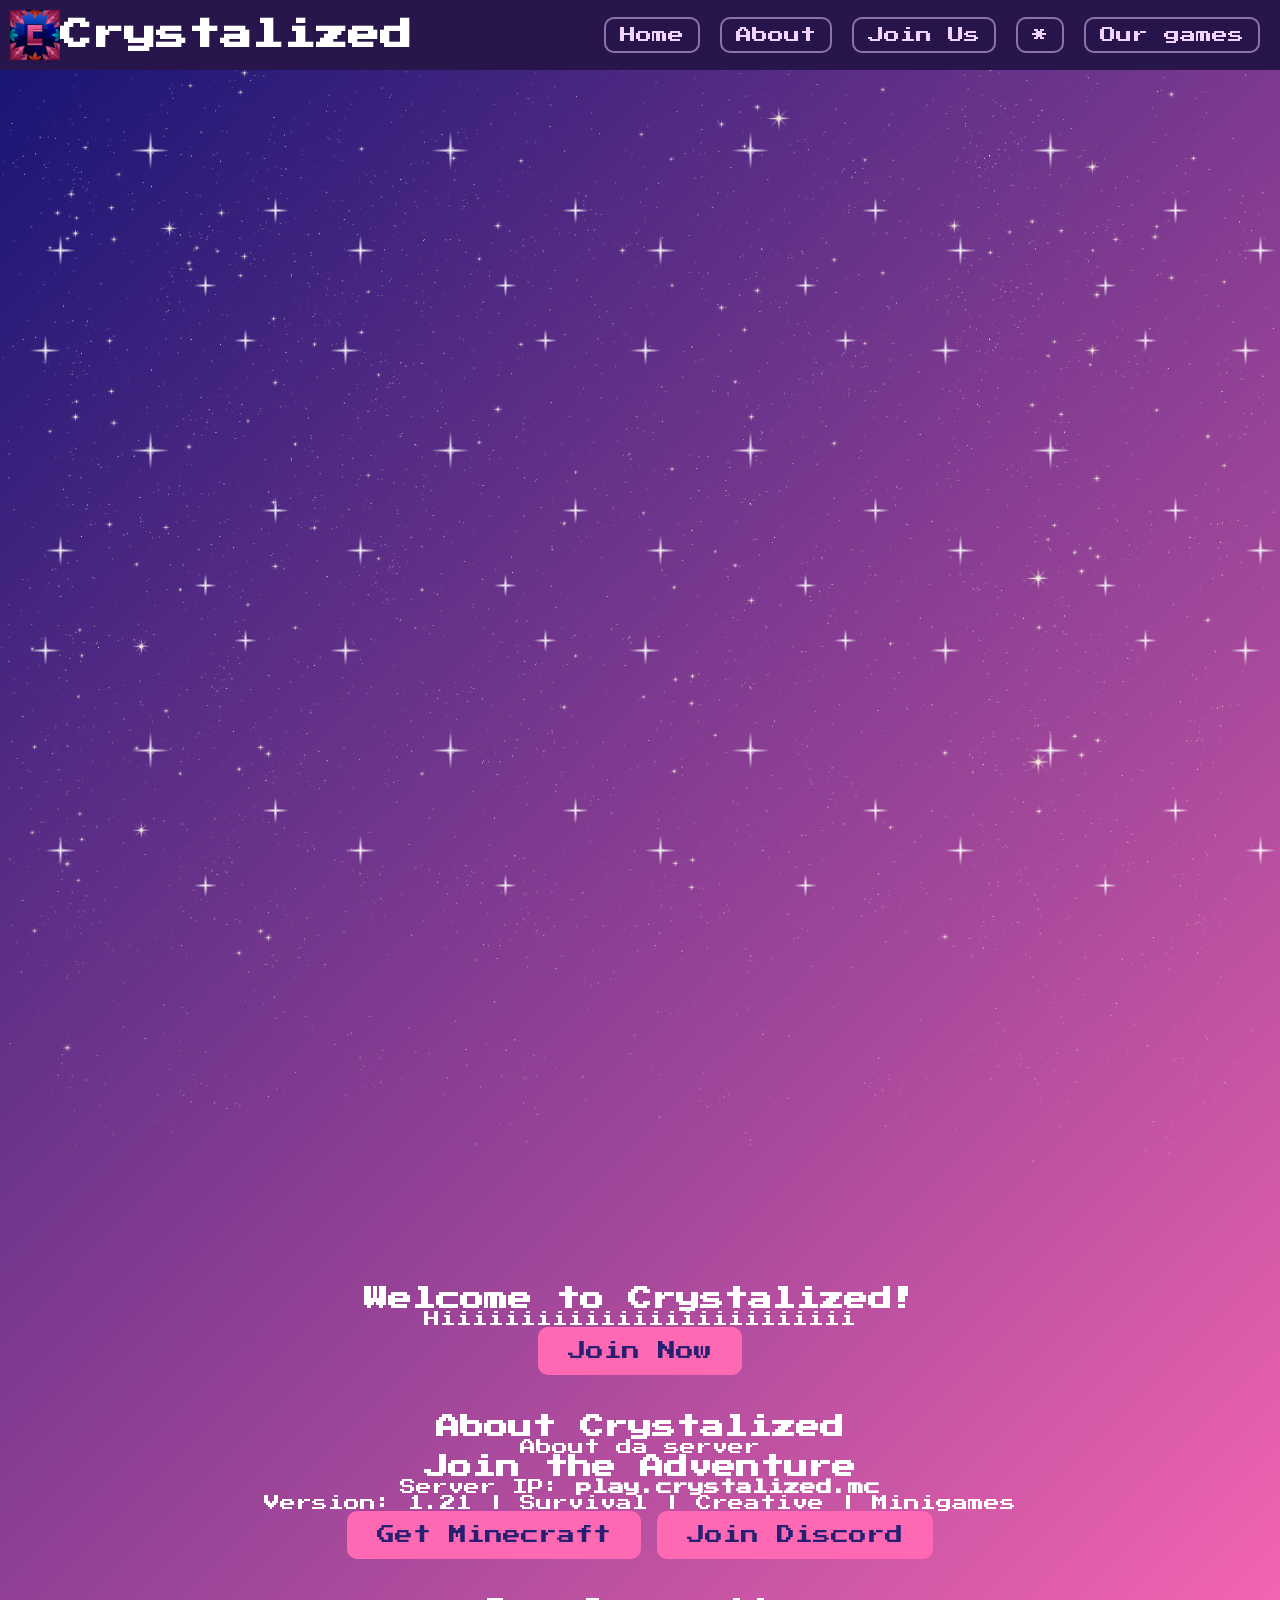
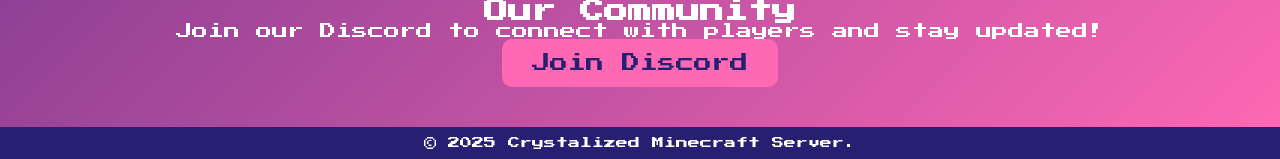
<file: 1zmA3KL.html>
<!DOCTYPE html>
<html lang="en">
<head>
    <meta charset="UTF-8">
    <meta name="viewport" content="width=device-width, initial-scale=1.0">
    <title>Crystalized - Minecraft Server</title>
    <link rel="stylesheet" href="website.css">
    <link href="https://fonts.googleapis.com/css2?family=Press+Start+2P&display=swap" rel="stylesheet">
</head>
<body>
<img src="websitestars.png" alt="Background Stars" class="background-image">
    <header>
        <div class="logo">
            <img src="amazing_crystalized_logo.png" alt="Crystalized Logo">
            <h1>Crystalized</h1>
        </div>
        <nav>
            <ul>
                <li><a href="#home">Home</a></li>
                <li><a href="#about">About</a></li>
                <li><a href="#join">Join Us</a></li>
                <li><a href="*">*</a></li>
                <li><a href="#Games">Our games</a></li>
            </ul>
        </nav>
    </header>
    <div style="height: 120px;"></div>

    <section id="home" >
        <h2>Welcome to Crystalized!</h2>
        <p>Hiiiiiiiiiiiiiiiiiiiiiiiiii</p>
        <a href="#join" class="cta-button">Join Now</a>
    </section>

    <section id="about">
        <h2>About Crystalized</h2>
        <p>About da server</p>
    </section>

    <section id="join">
        <h2>Join the Adventure</h2>
        <p>Server IP: <strong>play.crystalized.mc</strong></p>
        <p>Version: 1.21 | Survival | Creative | Minigames</p>
        <a href="https://minecraft.net" class="cta-button">Get Minecraft</a>
        <a href="https://discord.com" class="cta-button">Join Discord</a>
    </section>

    <section id="*">
        <h2>Our Community</h2>
        <p>Join our Discord to connect with players and stay updated!</p>
        <a href="https://discord.com" class="cta-button">Join Discord</a>
    </section>

    <footer>
        <p>&copy; 2025 Crystalized Minecraft Server.</p>
    </footer>

</body>
</html>
</file>
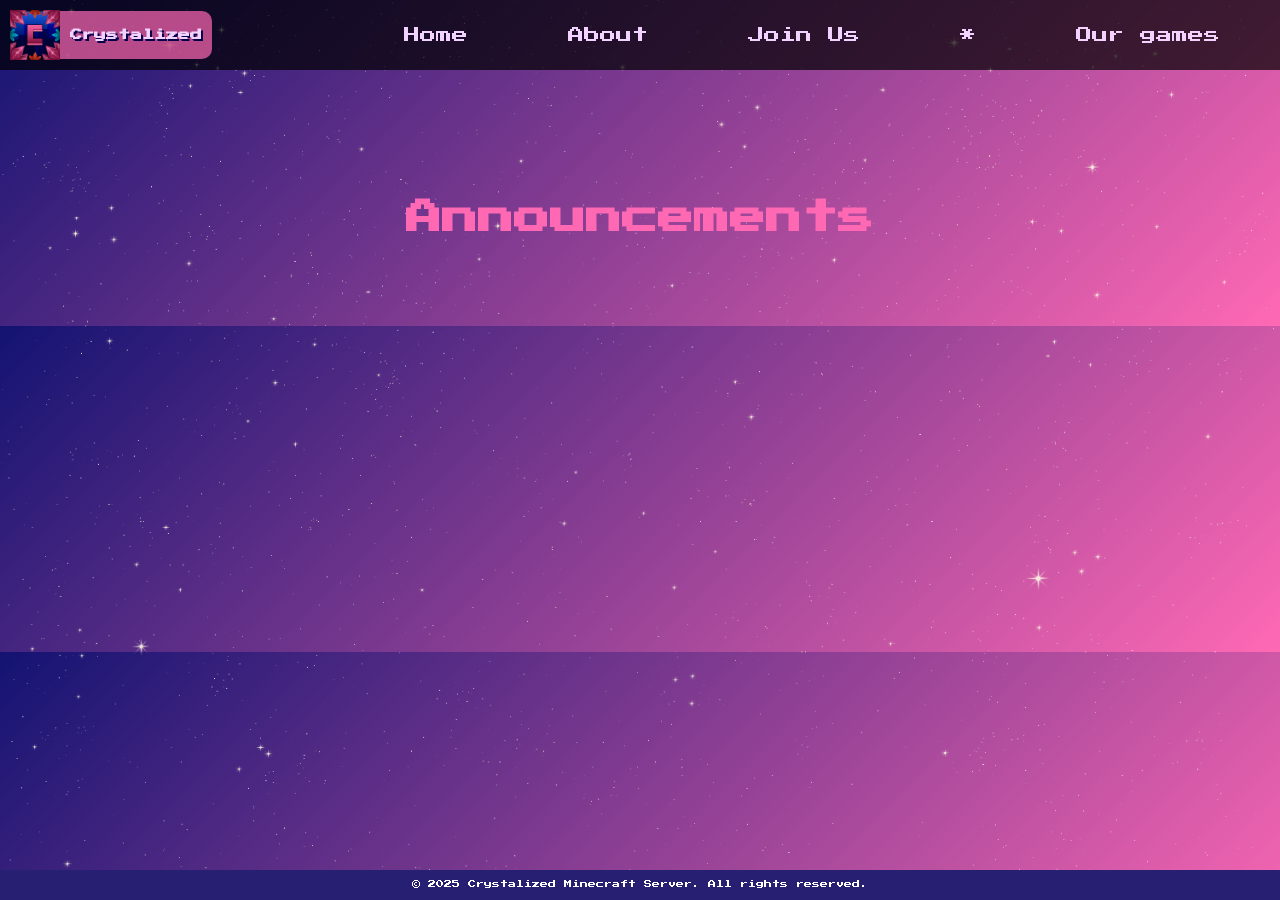
<file: announcements.html>
<!DOCTYPE html>
<html lang="en">
<head>
    <meta charset="UTF-8">
    <meta name="viewport" content="width=device-width, initial-scale=1.0">
    <title>Crystalized - Minecraft Server</title>
    <link rel="stylesheet" href="announcements.css">
    <link href="https://fonts.googleapis.com/css2?family=Press+Start+2P&display=swap" rel="stylesheet">
</head>
<body>
<img src="websitestars.png" alt="Background Stars" class="background-image">
    <header>
        <div class="logo">
            <img src="amazing_crystalized_logo.png" alt="Crystalized Logo">
            <h1>Crystalized</h1>
        </div>
        <nav>
            <ul>
                <li><a href="#home">Home</a></li>
                <li><a href="#about">About</a></li>
                <li><a href="#join">Join Us</a></li>
                <li><a href="*">*</a></li>
                <li><a href="#Games">Our games</a></li>
            </ul>
        </nav>
    </header>
    <div style="height: 120px;"></div>

    <section id="home" >
        <h2>Announcements</h2>
    </section>

    <footer>
        <p>&copy; 2025 Crystalized Minecraft Server. All rights reserved.</p>
    </footer>

</body>
</html>
</file>
<file: website.css>
@font-face {
	font-family: 'Press Start 2P';
	font-style: normal;
	font-weight: 400;
	font-display: block;
	src: url('/assets/pressstart2p-latin.woff2') format('woff2');
	unicode-range: U+0000-00FF, U+0131, U+0152-0153, U+02BB-02BC, U+02C6, U+02DA, U+02DC, U+0304, U+0308, U+0329, U+2000-206F, U+20AC, U+2122, U+2191, U+2193, U+2212, U+2215, U+FEFF, U+FFFD;
}

:root {
	--pink: #ff69b4;
	--light: #f2d3ff;
	--dark: #05004a;
	--radius: 10px;
}

* {
	margin: 0;
	padding: 0;
	box-sizing: border-box;
	font-family: 'Press Start 2P', cursive;
}

a {
	color: var(--pink);
}

html {
	background: url("/assets/websitestars.webp") center / cover no-repeat fixed, linear-gradient(135deg, #131372, #ff69b4);
	overscroll-behavior: none;
	min-height: 100vh;
}

body {
	color: #fff;
	padding: 100px 0 0;
	text-align: center;
	overflow-x: hidden;
	min-height: 100vh;
	display: flex;
	flex-direction: column;
}

/* background sparkles - delete this block to disable */
body::before {
	content: "";
	position: fixed;
	inset: 0;
	z-index: -1;
	pointer-events: none;
	background: url("/assets/sparkle-tile.webp") repeat;
	will-change: opacity, transform;
	transform: translateY(calc(var(--scroll-y, 0px) * -0.2));
	animation: twinkle 2.5s ease-in-out infinite;
}

@keyframes twinkle {
	0%, 100% { opacity: 0.4; }
	50% { opacity: 1; }
}

header {
	background: #27154b;
	padding: 10px;
	display: flex;
	justify-content: space-between;
	align-items: center;
	position: fixed;
	top: 0;
	width: 100%;
	z-index: 1000;
}

#nav-toggle, .menu-toggle { display: none; }

.logo {
	display: flex;
	align-items: center;
}

.logo img {
	width: 50px;
	height: auto;
}

.logo span {
	font-size: 12px;
	color: var(--light);
	background: var(--pink);
	text-shadow: 2px 2px var(--dark);
	padding: 18px 10px;
	border-radius: 0 var(--radius) var(--radius) 0;
	text-align: left;
}

nav ul {
	list-style: none;
	display: flex;
	flex-wrap: wrap;
	justify-content: flex-end;
}

nav a {
	color: var(--light);
	text-decoration: none;
	font-size: 16px;
	margin: 0 10px;
	padding: 8px 14px;
	border: 2px solid rgba(242, 211, 255, 0.5);
	border-radius: var(--radius);
	display: inline-block;
	transition: 0.3s;
}

nav a:hover {
	color: var(--dark);
	background: var(--light);
	border-color: var(--light);
}

main h1,
main h2 {
	max-width: min(1100px, 90vw);
}

main h1 {
	font-size: 48px;
	margin: 60px auto 40px;
	background: linear-gradient(90deg, var(--pink), var(--light), var(--pink));
	background-size: 200% auto;
	-webkit-background-clip: text;
	background-clip: text;
	-webkit-text-fill-color: transparent;
	filter: drop-shadow(2px 2px 0 var(--dark));
	animation: shine 2.5s linear infinite;
}

main h2 {
	font-size: 36px;
	color: var(--pink);
	margin: 80px auto 10px;
}

main h2:first-of-type {
	margin-bottom: 40px;
}

main p,
main ul {
	font-size: 18px;
	line-height: 2;
	max-width: min(1100px, 90vw);
	margin: 0 auto 35px;
	text-align: left;
	list-style: none;
}

main ul li {
	padding-left: 30px;
	position: relative;
	margin-bottom: 20px;
}

.spaced-list li {
	margin-bottom: 50px;
}

main ul li::before {
	content: "\2022";
	color: var(--pink);
	position: absolute;
	left: 0;
}

main strong {
	color: var(--pink);
}

.placer {
	color: #ff4d5b;
}

.breaker {
	color: #2fd84f;
}

.announcement-date {
	font-size: 14px;
	color: var(--light);
	opacity: 0.7;
	margin-bottom: 30px;
}

.server-label,
.cta-button {
	font-size: 18px;
}

.server-label {
	display: block;
	background: rgba(0, 0, 0, 0.7);
	border: 3px solid var(--pink);
	border-radius: var(--radius);
	padding: 15px 40px;
	box-shadow: 0 0 15px var(--pink);
	width: fit-content;
	margin: 0 auto;
	text-align: center;
	color: var(--light);
	text-shadow: 2px 2px var(--dark);
}

.cta-button {
	background: var(--pink);
	color: #272072;
	padding: 15px 30px;
	text-decoration: none;
	border-radius: var(--radius);
	display: inline-block;
	margin-bottom: 40px;
	transition: transform 0.3s;
	animation: crystalGlow 2s infinite;
}

.cta-button:hover {
	transform: scale(1.1);
}

pre {
	background: rgba(0, 0, 0, 0.6);
	border: 2px solid var(--pink);
	border-radius: var(--radius);
	padding: 20px;
	width: fit-content;
	margin: 0 auto 35px;
	text-align: left;
	overflow-x: auto;
}

pre code {
	font-family: monospace;
	font-size: 14px;
	line-height: 1.5;
	white-space: pre;
	tab-size: 2;
	color: var(--light);
}

footer {
	background: #272072;
	padding: 10px;
	text-align: center;
	font-size: 12px;
	margin-top: auto;
}

figure {
	max-width: min(1100px, 90vw);
	margin: 0 auto 35px;
}

figure img {
	width: 100%;
	height: auto;
	border-radius: var(--radius);
	display: block;
	cursor: zoom-in;
}

.lightbox {
	position: fixed;
	inset: 0;
	background: rgba(5, 0, 74, 0.9);
	display: flex;
	align-items: center;
	justify-content: center;
	z-index: 2000;
	cursor: zoom-out;
}

.lightbox.hidden {
	display: none;
}

.lightbox img {
	max-width: 90vw;
	max-height: 90vh;
	border-radius: var(--radius);
}

.gallery {
	display: grid;
	grid-template-columns: repeat(3, 1fr);
	gap: 15px;
}

@keyframes shine {
	0%, 70% { background-position: 0% center; }
	85%, 100% { background-position: 200% center; }
}

@keyframes crystalGlow {
	0% { box-shadow: 0 0 10px var(--pink); }
	50% { box-shadow: 0 0 20px var(--pink), 0 0 30px #ff1493; }
	100% { box-shadow: 0 0 10px var(--pink); }
}

@media (max-width: 768px) {
	.menu-toggle { display: block; cursor: pointer; }
	.menu-toggle span { display: block; width: 25px; height: 3px; margin: 4px 0; background: var(--light); }

	nav { display: none; width: 100%; }
	#nav-toggle:checked ~ nav { display: block; }

	header {
		flex-wrap: wrap;
	}

	.logo img {
		width: 35px;
	}

	.logo span {
		font-size: 10px;
		padding: 12px 8px;
	}

	nav ul {
		justify-content: center;
		gap: 6px;
	}

	nav a {
		font-size: 10px;
		margin: 0;
	}

	.gallery {
		grid-template-columns: 1fr;
	}

	main h1 {
		font-size: 20px;
		margin: 40px auto 25px;
	}

	main h2 {
		font-size: 18px;
		margin: 50px auto 10px;
	}

	main p,
	main ul,
	.server-label,
	.cta-button {
		font-size: 12px;
	}

	.announcement-date,
	footer {
		font-size: 10px;
	}
}

@media (prefers-reduced-motion: reduce) {
	body::before {
		animation: none;
		opacity: 0.5;
		transform: none;
	}
	main h1 {
		animation: none;
	}
	.cta-button {
		animation: none;
	}
}

.hero-pic {
	max-width: min(800px, 90vw);
}

.hero-pic img {
	border-radius: 0;
	opacity: 0.85;
	-webkit-mask-image: radial-gradient(ellipse closest-side at center, black 84%, transparent 97%);
	mask-image: radial-gradient(ellipse closest-side at center, black 84%, transparent 97%);
}
</file>
<file: announcements.css>
* {
    margin: 0;
    padding: 0;
    box-sizing: border-box;
    font-family: 'Press Start 2P', cursive;
}

body {
    background: linear-gradient(135deg, #131372, #ff69b4);
    color: #fff;
    overflow-x: hidden;
}

.background-image {
    position: fixed;
    top: 0;
    left: 0;
    width: 100%;
    height: 100%;
    object-fit: cover;
    z-index: -2;
}

header {
    background: rgba(0, 0, 0, 0.7);
    padding: 10px;
    display: flex;
    justify-content: space-between;
    align-items: center;
    position: fixed;
    width: 100%;
    z-index: 1000;
}

.logo {
    display: flex;
    align-items: center;
    border-radius: 10px;
}

.logo img {
/*     color: #ff69b4; */
/*     text-shadow: 2px 2px #1e3c72; */
    transition: transform 0.3s;
    width: 50px;
/*     margin-right: 0px; */
/*     background: rgba(255, 105, 180, 0.7); */
/*     opacity: 0.7; */
}

.logo h1 {
    font-size: 12px;
    color: #f2d3ff;
    background: rgba(255, 105, 180, 0.7);
    text-shadow: 2px 2px #05004a;
    padding: 18px 10px;
    border-radius: 0px 10px 10px 0px;
}

nav ul {
    list-style: none;
    display: flex;
}

nav ul li {
    margin: 0 50px;
}

nav ul li a {
    color: #f2d3ff;
    text-decoration: none;
    font-size: 16px;
    transition: color 0.3s;
}

nav ul li a:hover {
    color: #8aadff;
}

section {
    padding: 80px 20px;
    text-align: center;
}

section h2 {
    font-size: 36px;
    color: #ff69b4;
    margin-bottom: 10px;
}
footer {
    position:fixed;
    left:0px;
    bottom:0px;
    height:30px;
    width:100%;
    background: #272072;
    padding: 10px;
    text-align: center;
    bottom: 0%;
}

footer p {
    font-size: 8px;
}

/* Crystal Animation */
@keyframes crystalGlow {
    0% { box-shadow: 0 0 10px #ff69b4; }
    50% { box-shadow: 0 0 20px #ff69b4, 0 0 30px #ff1493; }
    100% { box-shadow: 0 0 10px #ff69b4; }
}
</file>
